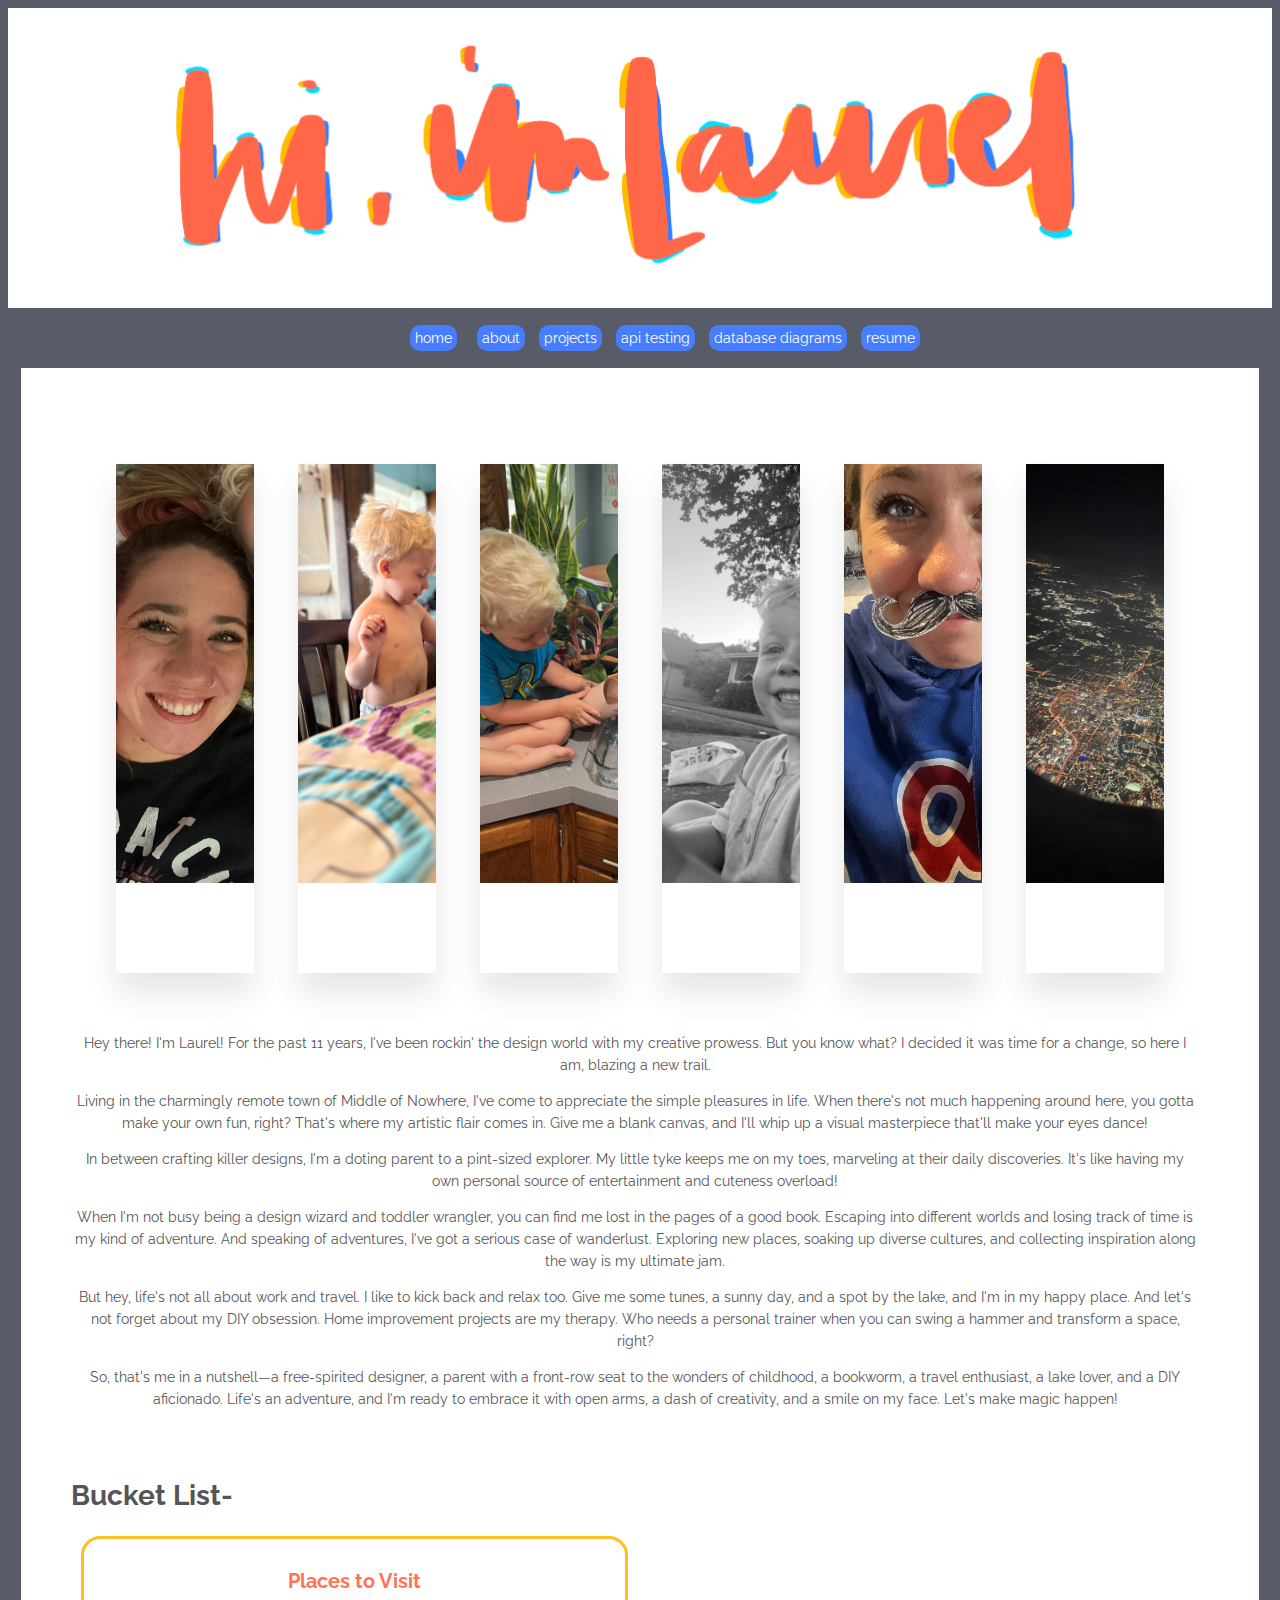
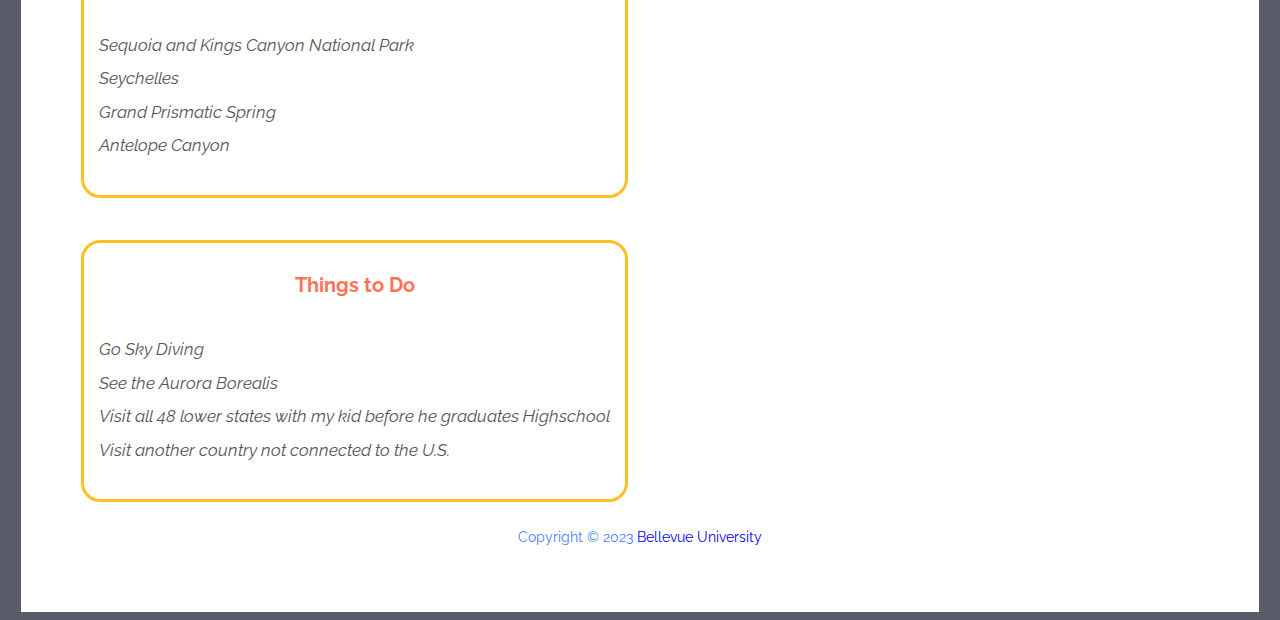
<file: about.html>
<!-- 
    Title: about.html
    Author: Laurel Condon
    Date: 23 June 2023
    Description: About  page for Portfolio
-->

<!DOCTYPE html>
<html lang="en">
<head>
    <meta charset="UTF-8">
    <title>About Page</title>

    <!-- Stylesheet and font links -->
    <link rel="stylesheet" href="site.css">
    <link href="https://fonts.googleapis.com/css2?family=Raleway:wght@200;300;500;700&display=swap" rel="stylesheet">

    <!-- JavaScript files -->
    <script src="./nav.js" type="text/javascript"></script>
    <script src="./footer.js" type="text/javascript"></script>
</head>
<body>
    <nav-component></nav-component>
   <div id="container">
    <div class="photo-container">
        <div class="box">
          <img src="./imgs/IMG_8306.jpeg">
        </div>
        <div class="box">
            <img src="./imgs/IMG_9170.jpeg">
        </div>
        <div class="box">
            <img src="./imgs/IMG_9538.JPG">
        </div>
        <div class="box">
            <img src="./imgs/IMG_9544.JPG">
        </div>
        <div class="box">
            <img src="./imgs/69792224298__AA48E67D-C534-4577-90CA-959344B3969C.jpeg">
        </div>
        <div class="box">
            <img src="./imgs/IMG_7122.jpeg">
        </div>
      </div>

        <div class="card-content">
            <p>Hey there! I'm Laurel! For the past 11 years, I've been rockin' the design world with my creative prowess. But you know what? I decided it was time for a change, so here I am, blazing a new trail.</p>
            <p>Living in the charmingly remote town of Middle of Nowhere, I've come to appreciate the simple pleasures in life. When there's not much happening around here, you gotta make your own fun, right? That's where my artistic flair comes in. Give me a blank canvas, and I'll whip up a visual masterpiece that'll make your eyes dance!</p>
            <p>In between crafting killer designs, I'm a doting parent to a pint-sized explorer. My little tyke keeps me on my toes, marveling at their daily discoveries. It's like having my own personal source of entertainment and cuteness overload!</p>
            <p>When I'm not busy being a design wizard and toddler wrangler, you can find me lost in the pages of a good book. Escaping into different worlds and losing track of time is my kind of adventure. And speaking of adventures, I've got a serious case of wanderlust. Exploring new places, soaking up diverse cultures, and collecting inspiration along the way is my ultimate jam.</p>
            <p>But hey, life's not all about work and travel. I like to kick back and relax too. Give me some tunes, a sunny day, and a spot by the lake, and I'm in my happy place. And let's not forget about my DIY obsession. Home improvement projects are my therapy. Who needs a personal trainer when you can swing a hammer and transform a space, right?</p>
            <p>So, that's me in a nutshell—a free-spirited designer, a parent with a front-row seat to the wonders of childhood, a bookworm, a travel enthusiast, a lake lover, and a DIY aficionado. Life's an adventure, and I'm ready to embrace it with open arms, a dash of creativity, and a smile on my face. Let's make magic happen!</p>

        </div>
      
<br><br>
    <div class="card">
        <div class="card-title"><h1>Bucket List-</h1></div>
        <div class="card-content">
            <div class="wrapper">
                <div class="bucket"><h4>Places to Visit</h4>
                    <ul class="bucketList">
                        <li>Sequoia and Kings Canyon National Park</li>
                        <li>Seychelles</li>
                        <li>Grand Prismatic Spring</li>
                        <li>Antelope Canyon</li>
                </div><br>
                <div class="bucket"><h4>Things to Do</h4>
                    <ul class="bucketList">
                        <li>Go Sky Diving</li>
                        <li>See the Aurora Borealis</li>
                        <li>Visit all 48 lower states with my kid before he graduates Highschool</li>
                        <li>Visit another country not connected to the U.S.</li>
                    </ul>
                </div>
            </div>
        </div>
    </div>

    <footer-component></footer-component>
    </div>
</body>
</html>
</file>
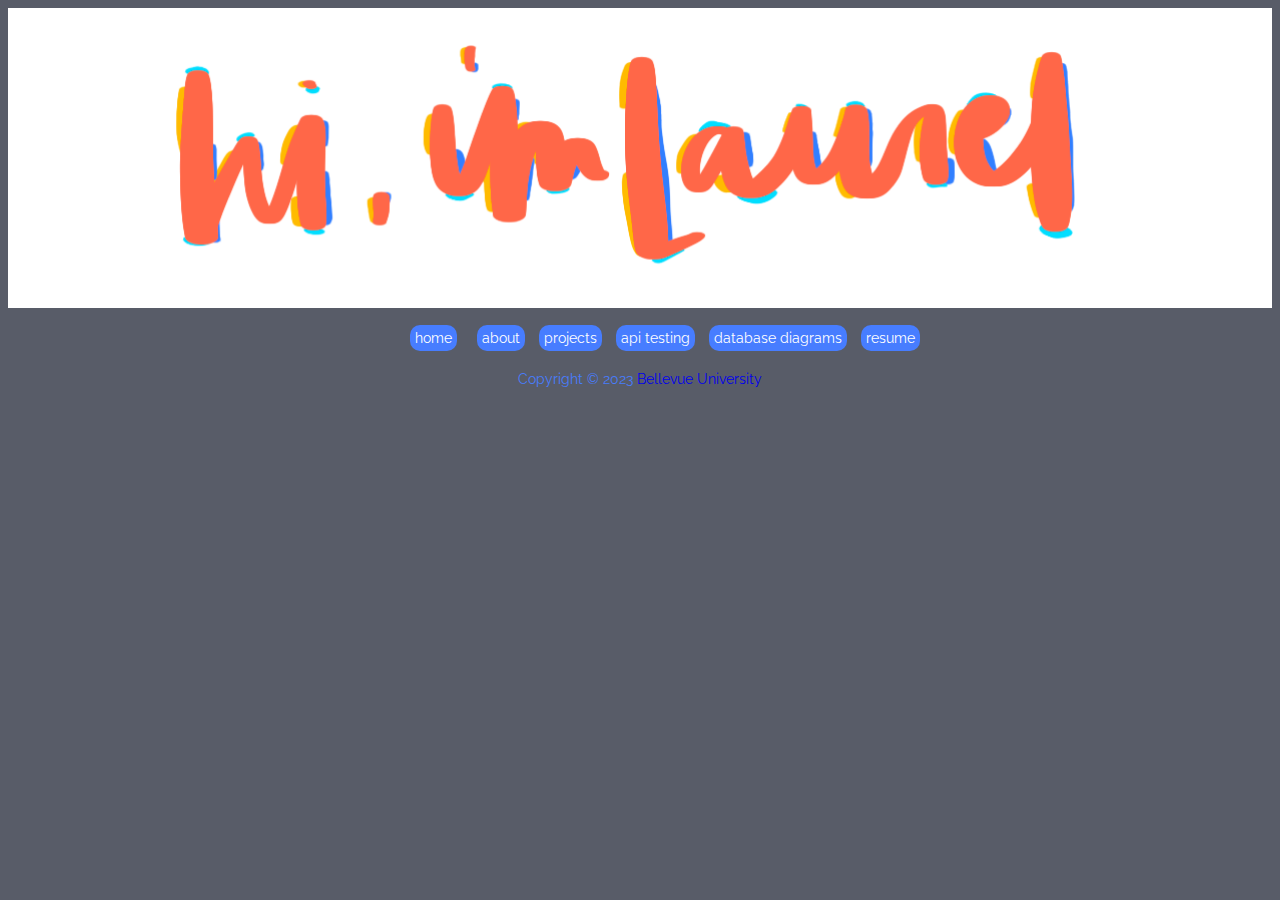
<file: api-testing.html>
<!-- 
    Title: api-testing.html
    Author: Laurel Condon
    Date: 23 June 2023
    Description: api testing  page for Portfolio
-->

<!DOCTYPE html>
<html lang="en">
<head>
    <meta charset="UTF-8">
    <title>Api Testing</title>

    <!-- Stylesheet and font links -->
    <link rel="stylesheet" href="site.css">
    <link href="https://fonts.googleapis.com/css2?family=Raleway:wght@200;300;500;700&display=swap" rel="stylesheet">

    <!-- JavaScript files -->
    <script src="./nav.js" type="text/javascript"></script>
    <script src="./footer.js" type="text/javascript"></script>
</head>
<body>
    <nav-component></nav-component>

 
    <footer-component></footer-component>
</body>
</html>
</file>
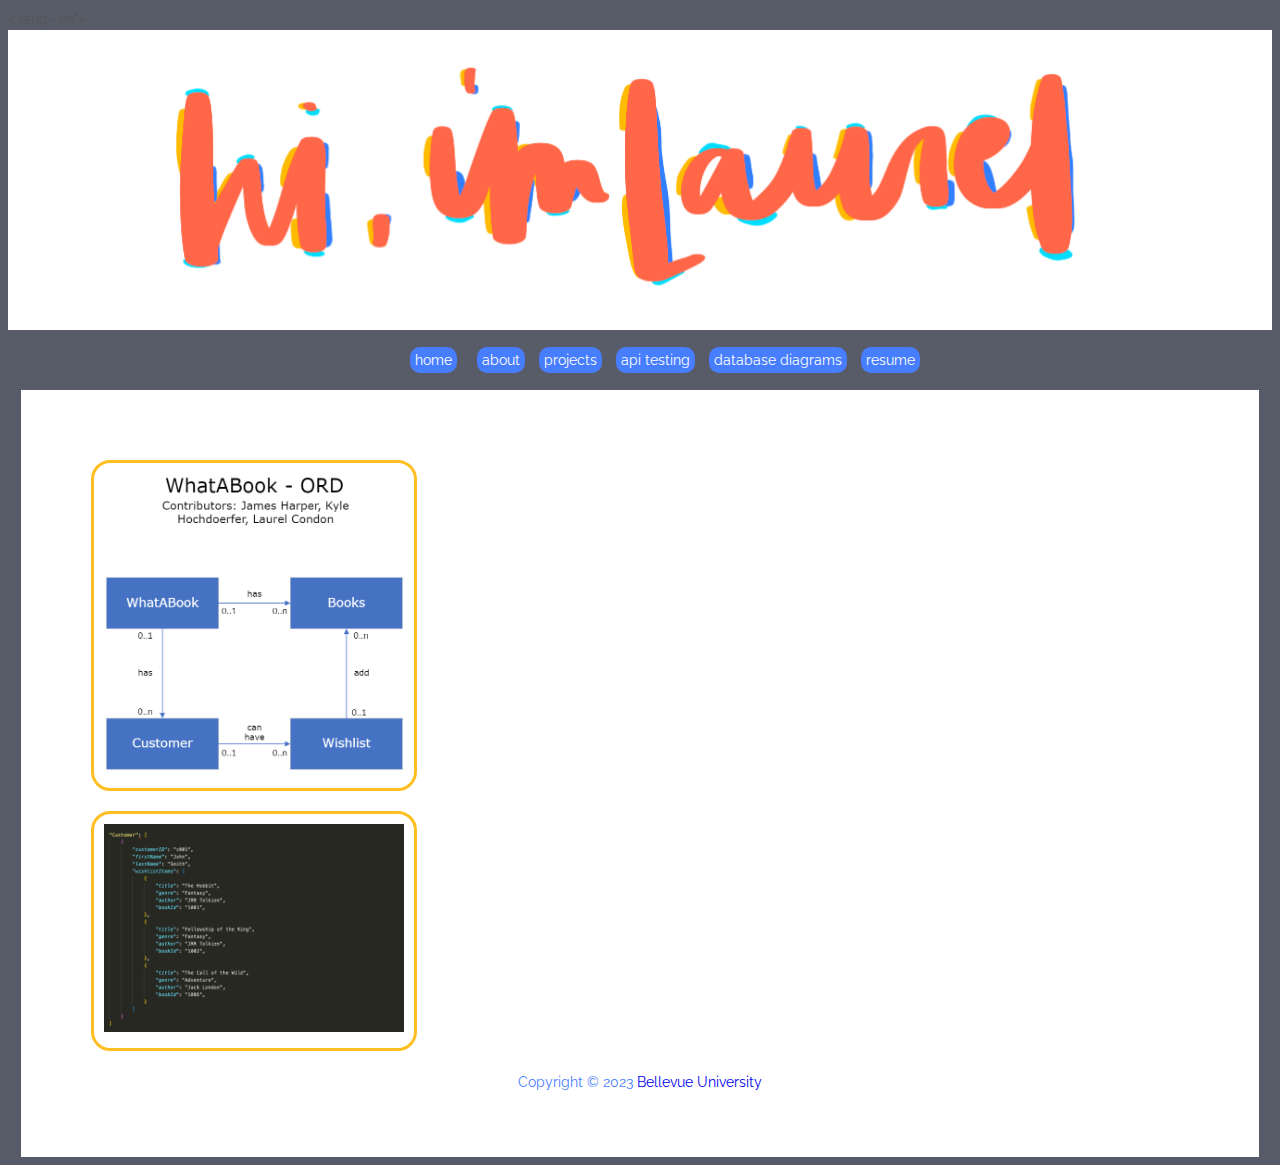
<file: data-diagrams.html>
<!-- 
    Title: data-diagrams.html
    Author: Laurel Condon
    Date: 23 June 2023
    Description: database diagrams  page for Portfolio
-->

<!DOCTYPE html>
< lang="en">
<head>
    <meta charset="UTF-8">
    <title>Database Diagrams</title>

    <!-- Stylesheet and font links -->
    <link rel="stylesheet" href="site.css">
    <link href="https://fonts.googleapis.com/css2?family=Raleway:wght@200;300;500;700&display=swap" rel="stylesheet">

    <!-- JavaScript files -->
    <script src="./nav.js" type="text/javascript"></script>
    <script src="./footer.js" type="text/javascript"></script>
</head>
<body>
    
    <nav-component></nav-component>
    <div id="container">
    <div class="diagrams">
        <img src=".//imgs/whatabook-ord.png" width="300px" margin="auto">
    </div>
    <div class="diagrams">
        <img src=".//imgs/Screenshot 2023-09-29 at 12.49.50 PM.png" width="300px">
    </div>
    <footer-component></footer-component>
</div>
</body>
</html>
</file>
<file: site.css>
/*
Title: Site.css
Author: Laurel Condon
Date: 23 June 2023
Description: Site styles for Personal Portfolio
*/

 /* Header Styles */
.nav-header {
    width: 100%;
    height: 300px;
    background-color: white;
    margin: auto;
    flex-wrap: wrap;
 }
 .nav-header img {
 display: block;
 margin: auto;
 width: 80%
 }
#navBar li ul {

 margin-bottom: 60px;
  text-align: center;
  border-radius: 10px;
}
#navBar li {
    display: inline-block;
    text-align: center;
    padding: 5px;
    font-display: none;
}
#navBar li a {
    padding: 5px 5px;
    background-color: #477DFF;
    border-radius: 10px;
    text-decoration: none;
    color: white;
}
#navBar a:active {
    background-color: #3BDAFF;
}

ul {
    list-style-type: none;
    text-align: center;
  
}

/* Body Style */
body {
  font-family: 'Raleway', Verdana, Geneva, Tahoma, sans-serif;
  background-color: white;
}

h2 {
    font-size: 50px;
}
h1 {
  padding-top:20px;
}

h4 {
  color:#ff7354;
  font-size: 20px;

}

#container {
  background-color: white;
  width:90%;
  margin:auto;
  padding: 50px;
}
/* Div Style */
.wrapper {
  margin:auto;
    list-style-type: none;
}

/* Bucket List Style */
.bucket {
    border: 3px solid  #FFBE21;
    border-radius: .2in;
    text-align: center;
    padding: 5px;
    margin: 10px;
    font-size:larger
   
}
.bucketList {
    list-style-type: none;
    line-height: 2;
    text-align: left;
    font-style: italic;
    padding:10px
}
/* Footer Style */
#footer {
   text-align: center;
   color: #477DFF;
}

#footerLinks a {
  color: #ff7354;
  font-size: 30px;
}

#footerLinks {
   list-style-type: none;
  margin: 0;
  padding: 0;
  overflow: hidden;
}
#footerLinks li {
  float: left;
  margin-right: 20px; /
}

/* About Page Image Style */
.photo-container {
    display: flex;
    width: 100%;
    padding: 4% 2%;
    box-sizing: border-box;
    height: 600px;
  }
  
  .box {
    flex: 1;
    overflow: hidden;
    transition: .5s;
    margin: 0 2%;
    box-shadow: 0 20px 30px rgba(0,0,0,.1);
    line-height: 0;
  }
  
  .box > img {
    width: 200%;
    height: calc(100% - 10vh);
    object-fit: cover; 
    transition: .5s;
  }
  
  .box:hover { flex: 1 1 50%; }
  .box:hover > img {
    width: 100%;
    height: 100%;
  }
    
/* Projects Page Styles */
#grid-container {
    display: grid;
    grid-template-columns: 33.33% 33.33% 33.33%;
    padding: 20px;
}

.grid-item {
    border: 2px solid #FFBE21;
    padding: 20px;
    margin: 10px;
    border-radius: .25in;
}

video {
  border: 2px solid #FFBE21;
  text-align:center;
  padding: 10px;
 
}

.diagrams
* {
  margin: 0;
  padding: 0;
  box-sizing: border-box;
  list-style: none;
  font-family: "Montserrat", sans-serif;
}

body {
  background: #585c68;
  font-size: 14px;
  line-height: 22px;
  color: #555555;
}

.bold {
  font-weight: 700;
  font-size: 20px;
  text-transform: uppercase;
}

.semi-bold {
  font-weight: 500;
  font-size: 16px;
}

.resume {
  width: 800px;
  height: auto;
  display: flex;
  margin: 50px auto;
}

.resume .resume_left {
  width: 280px;
  background:  #ff7354;;
}

.resume .resume_left .resume_profile {
  width: 100%;
  height: 280px;
}

.resume .resume_left .resume_profile img {
  width: auto;
  height: 300px;
  padding-left: 60px
}

.resume .resume_left .resume_content {
  padding: 0 25px;
}

.resume .title {
  margin-bottom: 20px;
}

.resume .resume_left .bold {
  color: #fff;
}

.resume .resume_left .regular {
  color: #b1eaff;
}

.resume .resume_item {
  padding: 25px 0;
  border-bottom: 2px solid #b1eaff;
}

.resume .resume_left .resume_item:last-child,
.resume .resume_right .resume_item:last-child {
  border-bottom: 0px;
}

.resume .resume_left ul li {
  display: flex;
  margin-bottom: 10px;
  align-items: center;
}

.resume .resume_left ul li:last-child {
  margin-bottom: 0;
}

.resume .resume_left ul li .icon {
  width: 35px;
  height: 35px;
  background: #fff;
  color:  #ff7354;;
  border-radius: 50%;
  margin-right: 15px;
  font-size: 16px;
  position: relative;
}

.resume .icon i,
.resume .resume_right .resume_hobby ul li i {
  position: absolute;
  top: 50%;
  left: 50%;
  transform: translate(-50%, -50%);
}

.resume .resume_left ul li .data {
  color: #b1eaff;
  font-size: smaller;
}

.resume .resume_left .resume_skills ul li {
  display: flex;
  margin-bottom: 10px;
  color: #b1eaff;
  justify-content: space-between;
  align-items: center;
}

.resume .resume_left .resume_skills ul li .skill_name {
  width: 25%;
}

.resume .resume_left .resume_skills ul li .skill_progress {
  width: 60%;
  margin: 0 5px;
  height: 5px;
  background:  #ff7354;;
  position: relative;
}

.resume .resume_left .resume_skills ul li .skill_per {
  width: 15%;
}

.resume .resume_left .resume_skills ul li .skill_progress span {
  position: absolute;
  top: 0;
  left: 0;
  height: 100%;
  background: #fff;
}

.resume .resume_left .resume_social .semi-bold .resume_download {
  color: #fff;
  margin-bottom: 3px;
}

.resume .resume_right {
  width: 520px;
  background: #fff;
  padding: 25px;
}

.resume .resume_right .bold {
  color:  #ff7354;;
}

.resume .resume_right .resume_work ul,
.resume .resume_right .resume_education ul {
  padding-left: 40px;
  overflow: hidden;
}

.resume .resume_right ul li {
  position: relative;
}

.resume .resume_right ul li .date {
  font-size: 16px;
  font-weight: 500;
  margin-bottom: 15px;
}

.resume .resume_right ul li .info {
  margin-bottom: 20px;
}

.resume .resume_right ul li:last-child .info {
  margin-bottom: 0;
}

.resume .resume_right .resume_work ul li:before,
.resume .resume_right .resume_education ul li:before {
  content: "";
  position: absolute;
  top: 5px;
  left: -25px;
  width: 6px;
  height: 6px;
  border-radius: 50%;
  border: 2px solid  #ff7354;;
}

.resume .resume_right .resume_work ul li:after,
.resume .resume_right .resume_education ul li:after {
  content: "";
  position: absolute;
  top: 14px;
  left: -21px;
  width: 2px;
  height: 115px;
  background:  #ff7354;
}

.resume .resume_right .resume_hobby ul {
  display: flex;
  justify-content: space-between;
}

.resume .resume_right .resume_hobby ul li {
  width: 80px;
  height: 80px;
  border: 2px solid  #ff7354;;
  border-radius: 50%;
  position: relative;
  color:  #ff7354;
}

.resume .resume_right .resume_hobby ul li i {
  font-size: 30px;
}

.resume .resume_right .resume_hobby ul li:before {
  content: "";
  position: absolute;
  top: 40px;
  right: -52px;
  width: 50px;
  height: 2px;
  background:  #ff7354;;
}

.resume .resume_right .resume_hobby ul li:last-child:before {
  display: none;
}

.diagrams {
width: 300px;
 border: solid 3px #FFBE21;
 margin: 20px;
 padding: 10px;
 border-radius: .2in;
}

button {
padding: 5px 10px;
background-color: #477DFF;
border-radius: 10px;
text-decoration: none;
color: white;
margin: 10px;
display: inline-block;
height: 50px;
text-align: center;
font-family: 'Raleway', Verdana, Geneva, Tahoma, sans-serif;
font-size: 20px;
}

a {
  text-decoration: none;
}

.card-content {
  display: inline-block;
  margin-right: 10px;
  text-align: center;
}
</file>
